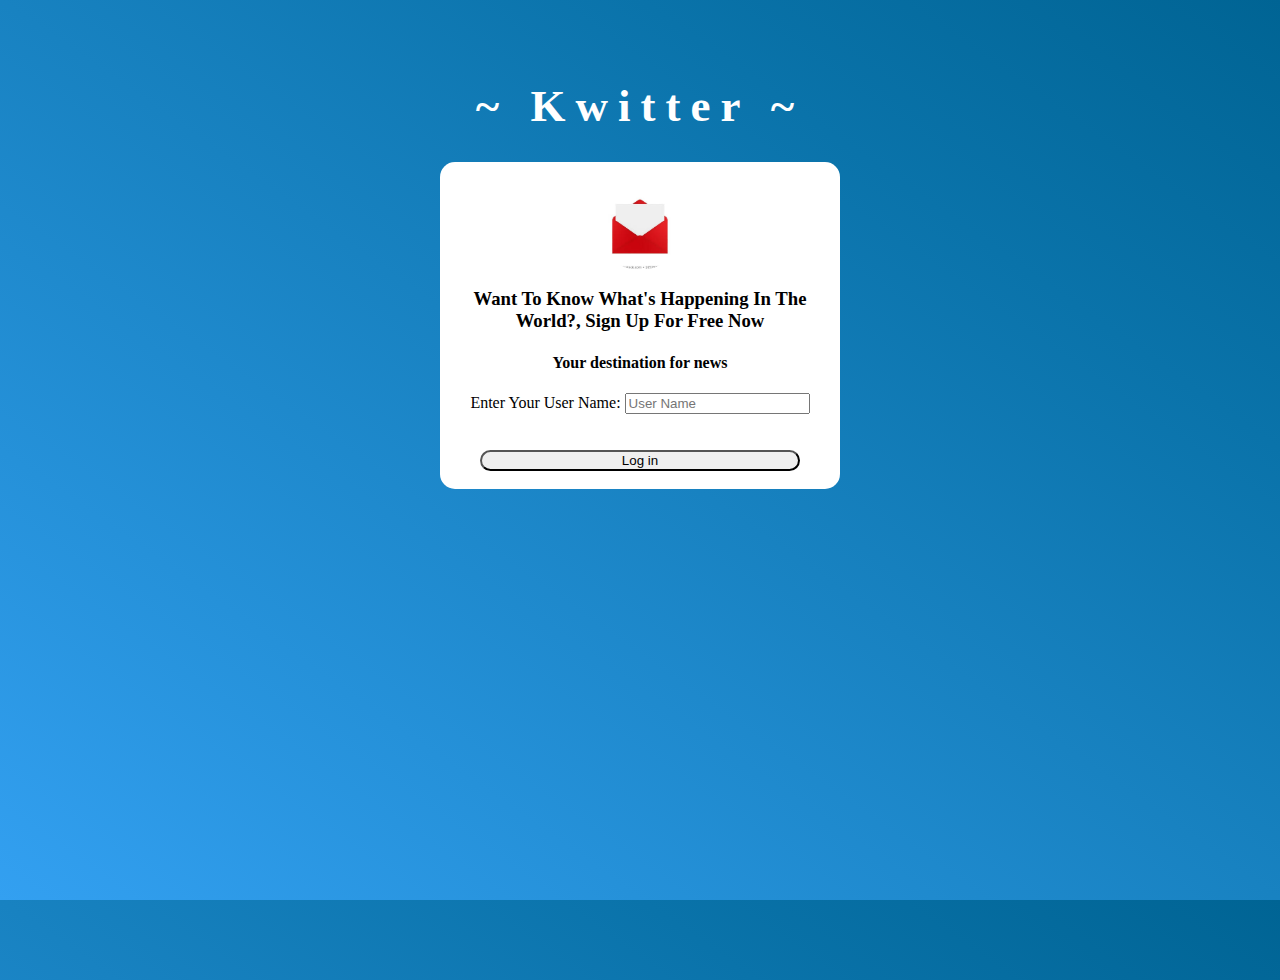
<file: index.html>
<html>
 <head>
<link rel="stylesheet" type="text/css" href="kwitter.css">
<script src="kwitter.js"></script>

</head>

<body>
    <center>
        <h1 class="header">	
            ~ Kwitter ~
        </h1>
        <div class="col-lg-4 col-md-6 col-sm-6 col-xs-11 login_div">
            <img src="[data-uri]" class="logo">
                <h3>Want To Know What's Happening In The World?, Sign Up For Free Now</h3>
                <h4>Your destination for news</h4>
                <div class="form-group">
                  <label >Enter Your User Name:</label>

                  <input type="text" id="user_name" class="form-control" placeholder="User Name">
        
                </div>
                <br>
                <br>
                <button id="login_button" class="btn btn-primary" onclick="addUser()">Log in</button>
                <br>
                <br>
            </div>

            <div class="output"></div>
    </center>
</body>
  

</html>
</file>
<file: kwitter.css>
html, body
{
  height: 100%;
  margin: 0;
}


body
{
background-image: linear-gradient(to right top, #33a0f1, #2591d9, #1882c1, #0a73aa, #006494);
}

.header
{
	color: white;font-family: 'Yeon Sung';font-size: 45px;letter-spacing: 10px;margin-top: 80px;
}
.header img
{
	width: 80px;margin-left: -15px;
}

.login_div
{
	background: rgba(255,255,255);
    float: none;
    border-radius: 15px;
    width: 400;
}

.logo
{
	width: 80px;
    margin-top: 30px;
    border-radius: 40px;
}

#login_button
{
	width: 80%;
    border-radius: 15px;
}

.room_name
{
	cursor: pointer;
	font-size: 20px;
}


#logout
{
	font-size: 20px; float: right;
}


#output
{
	padding: 10px; width:80%;background: rgba(255,255,255,0.8);border-radius: 15px;
}

.input_div_room_page
{
	width: 80%;
}

.input_div label
{
	color: white;font-size: 20px;
}


.input_div_message_page
{
	position: fixed;bottom: 0px;width: 100%;background: rgba(255,255,255,0.8);
}
.input_div_message_page label
{
	color: black;
}
.input_div_message_page #msg
{
	width: 80%;
}
.input_div_message_page button
{
	margin-top: 15px;
	width: 50%; 
}
.color_white
{
	color: white
}

.user_tick
{
	width:20px;
}
.message_h4
{
	padding-left:5px;color:grey;
}
</file>
